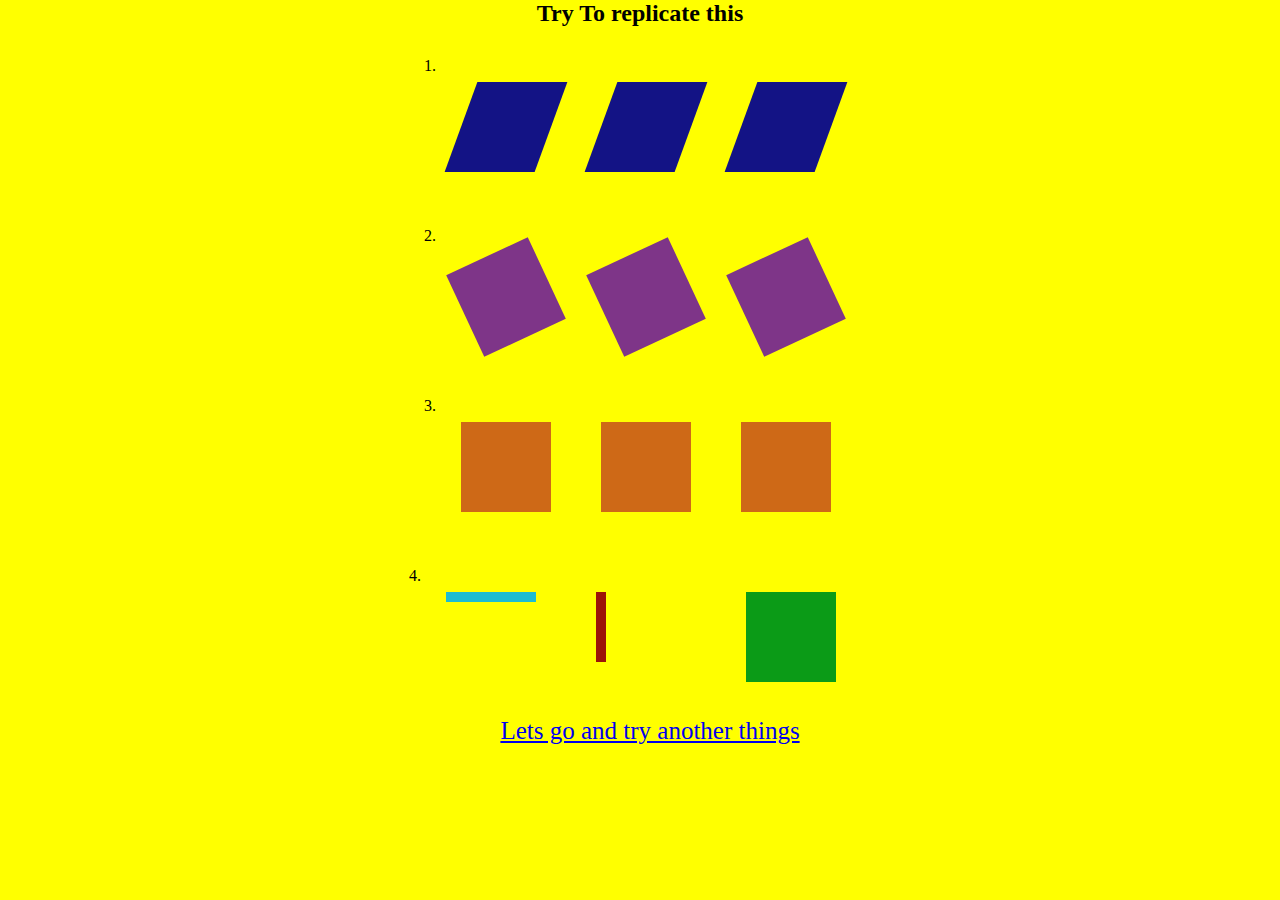
<file: index.html>
<!DOCTYPE html>
<html lang="en">
<head>
    <meta charset="UTF-8">
    <meta http-equiv="X-UA-Compatible" content="IE=edge">
    <meta name="viewport" content="width=device-width, initial-scale=1.0">
    <title>Document</title>
    <link rel="stylesheet" href="./index.css">
    <style>
        *{
    margin: 0;
    padding: 0;
    background-color: yellow;
    text-align: center;
}
    </style>
</head>
<body>
    <h2>Try To replicate this</h2>

    
    <div class="first">
        1.
        <div class="box1"></div>
        <div class="box1"></div>
        <div class="box1"></div> 
    </div>

    <div class="first">
        2.
        <div class="box2"></div>
        <div class="box2"></div>
        <div class="box2"></div> 
    </div>

    <div class="first">
        3.
        <div class="box3"></div>
        <div class="box3"></div>
        <div class="box3"></div> 
    </div>

    <div class="first">
        4.
        <div class="bbox1">
            <div class="box4"></div>
        </div>

        <div class="bbox2">
          <div class="box5"></div>
        </div>

        <div class="bbox3">
            <div class="box6"></div>
        </div>
         
    </div>
    
    <a class="btn" href="./next.html">Lets go and try another things</a>
    
    
</body>
</html>
</file>
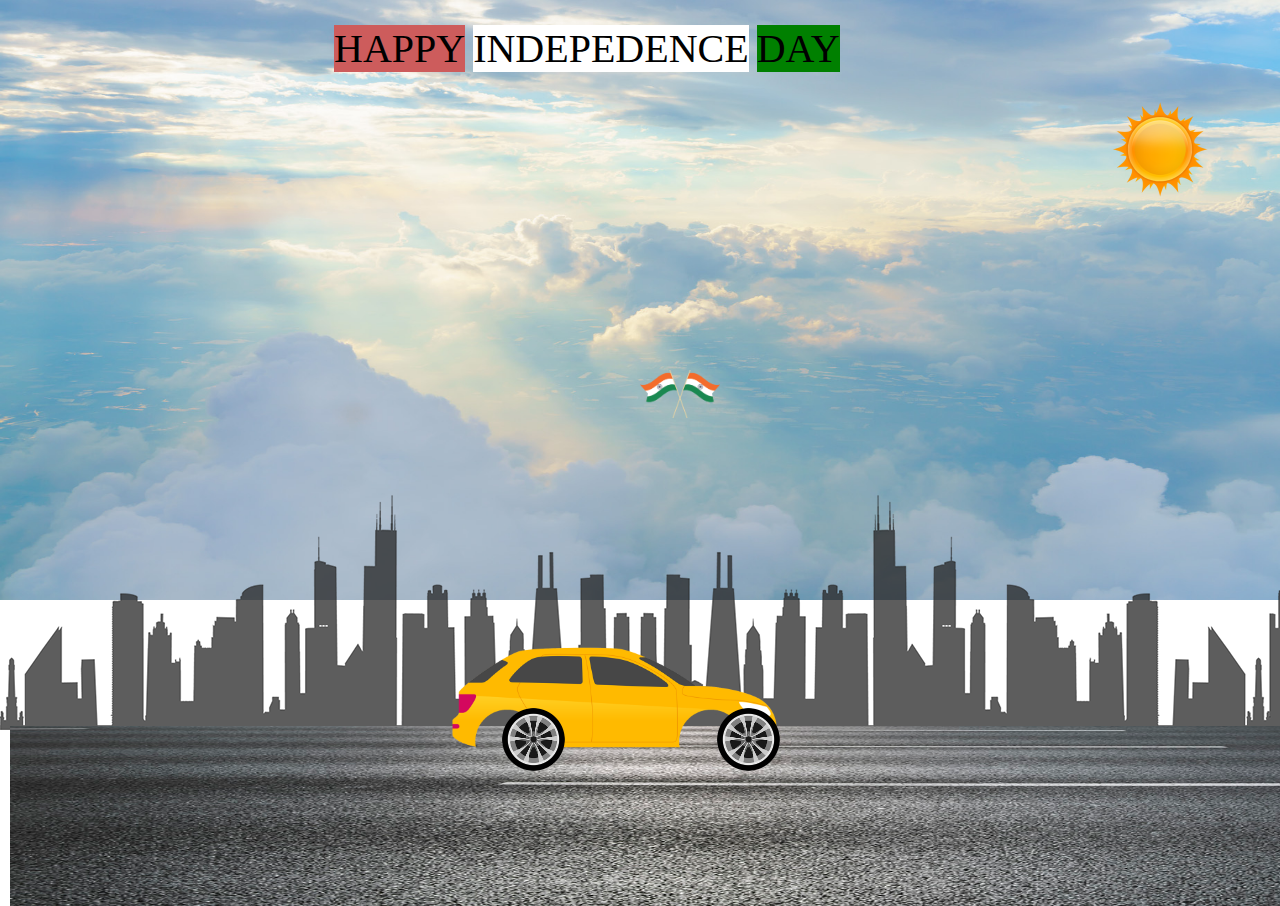
<file: ani.html>
<!DOCTYPE html>
<html lang="en">
<head>
    <meta charset="UTF-8">
    <meta http-equiv="X-UA-Compatible" content="IE=edge">
    <meta name="viewport" content="width=device-width, initial-scale=1.0">
    <title>Document</title>
    <link rel="stylesheet" href="./index.css">
    <style>
        *{
            margin: 0;
            padding: 0;
            /* overflow: hidden; */
        }
        body{
            margin-left: -50px;
        }

    </style>
</head>
<body>
    <div class="sky">
        <img src="./images/sky (1).jpg" width="100%" height="10%" alt="">
    </div>

    <div class="multi">
        
    </div>

    <div class="road">
        <img src="./images/road.jpg" width="500%" height="180px" alt="" style="margin-bottom: -20px; ">
    </div>

    <div class="car">
        <img src="./images/car (1).png" width="40%" alt="">
    </div>

    <div class="wheel1">
        <img src="./images/wheel (1).png" width="63px" alt="">
    </div>

    <div class="wheel2">
        <img src="./images/wheel (1).png" width="63px" alt="">
    </div>

    <div class="sun">
        <img src="./images/sun.png" width="100px" alt="">
    </div>

    <div class="flag">
        <img src="./images/flag.png" width="80px" alt="">
    </div>

    <div class="text">
        <div class="hapy">HAPPY</div>
        <div class="in">INDEPEDENCE</div>
        <div class="day">DAY</div>
    </div>
</body>
</html>
</file>
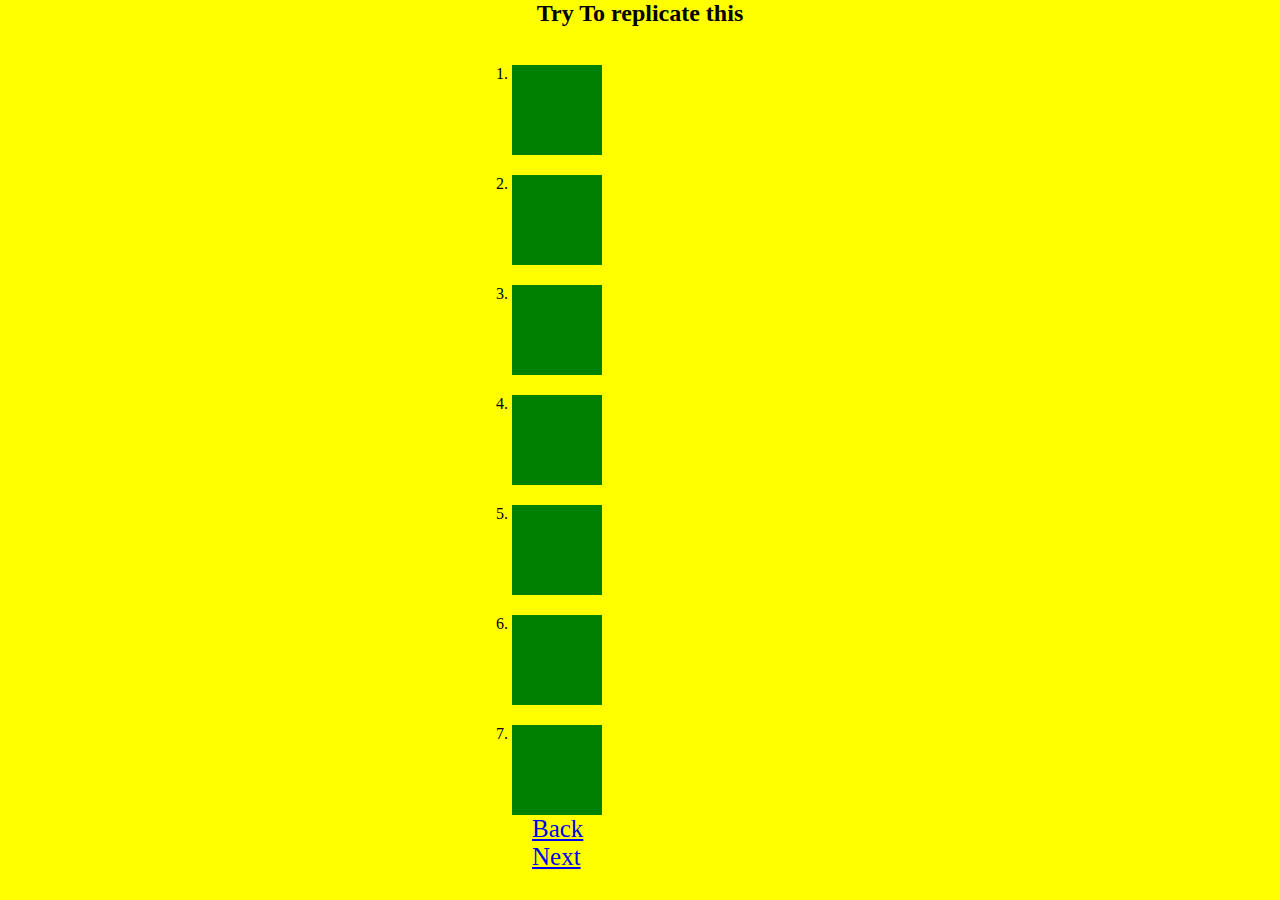
<file: next.html>
<!DOCTYPE html>
<html lang="en">
<head>
    <meta charset="UTF-8">
    <meta http-equiv="X-UA-Compatible" content="IE=edge">
    <meta name="viewport" content="width=device-width, initial-scale=1.0">
    <title>Document</title>
    <link rel="stylesheet" href="./index.css">
    <style>
        *{
    margin: 0;
    padding: 0;
    background-color: yellow;

}
    </style>
</head>
<body>
    <h2 class="heading">Try To replicate this</h2>
    <br>
    <div class="boxes">
        <ol><li>
            <div class="box box7"></div>
        </li>

        <li>
            <div class="box box8"></div>
        </li>

        <li>
            <div class="box box9"></div>
        </li>

        <li>
            <div class="box boxa"></div>
        </li>

        <li>
            <div class="box boxb"></div>
        </li>

        <li>
            <div class="box boxc"></div>
        </li>

        <li>
            <div class="box boxd"></div>
        </li>
    
    
    </ol>

    <a class="btn" href="./index.html">Back</a><br>
    <a class="btn" href="./ani.html">Next</a>
        
    </div>
</body>
</html>
</file>
<file: index.css>
.first{
    justify-content: center;
    /* margin-left: 20%; */
    margin-top: 30px;
    display: flex;
}



.box1{
    height: 90px;
    margin: 25px;
    width: 90px;
    background-color: rgb(19, 19, 133);
    animation-name: anibox1;
    animation-duration: 8s;
    animation-iteration-count: infinite;
    animation-direction: normal;
    transform: skew(-20deg);
}

@keyframes anibox1 {
    50%{
        transform: skew(20deg);
    }
}





.box2{
    height: 90px;
    margin: 25px;
    width: 90px;
    background-color: rgb(126, 53, 136);
    animation-name: anibox2;
    animation-duration: 10s;
    animation-iteration-count: infinite;
    animation-direction: normal;
    transform: rotate(-25deg);
}

@keyframes anibox2 {
    50%{
        transform: rotate(25deg);
    }
}


.box3{
    height: 90px;
    margin: 25px;
    width: 90px;
    background-color: rgb(206, 105, 23);
    animation-name: anibox3;
    animation-duration: 2s;
    animation-iteration-count: infinite;
    animation-direction: normal;
    
}

@keyframes anibox3 {
    100%{
        transform: rotate(360deg);
    }
}

.box4{
    height: 10px;
    margin: 25px;
    width: 90px;
    background-color: rgb(29, 188, 209);
    animation-name: anibox4;
    animation-duration: 4s;
    animation-iteration-count: infinite;
    animation-direction: normal;
    
}

@keyframes anibox4 {
    0%{
        height: 10px;
    }
    50%{
        height: 100px;
    }
    
}

.box5{
    height: 70px;
    margin: 25px;
    width: 10px;
    background-color: rgb(156, 20, 8);
    animation-name: anibox5;
    animation-duration: 4s;
    animation-iteration-count: infinite;
    animation-direction: normal;
    
}

@keyframes anibox5 {
    0%{
        width: 10px;
    }

    50%{
        width: 100px;
    }
    
}

.box6{
    height: 90px;
    margin: 25px;
    width: 90px;
    background-color: rgb(11, 155, 23);
    animation-name: anibox6;
    animation-duration: 2s;
    animation-iteration-count: infinite;
    animation-direction: normal;
  
    
}
@keyframes anibox6 {
    50%{
        transform: rotate(90deg);
    }
    
}


.bbox1{
    height: 150px;
    width: 150px;
    align-items: center;
}

.bbox2{
    height: 150px;
    width: 150px;
}

.bbox3{
    height: 150px;
    width: 150px;
}

.btn{
    font-size: 25px;
    text-align: center;
    margin-left: 20px;
}


/* next.html css  */



.heading{
    text-align: center;
}

.boxes{
    justify-content: center;
    margin-left: 40%;
    
}

.box{
    height: 90px;
    width: 90px;
    background-color: green;
    margin-top: 20px;
    transition: width 2s, height 4s;
}

.box7:hover{
    width: 300px;
}

.box8:hover{
    width: 250px;
    height: 250px;
}

.box9:hover{
    width: 350px;
    
}

.boxa:hover{
    width: 350px;
    
}

.boxb:hover{
    width: 350px;
    
}

.boxc:hover{
    width: 350px;
    
}

.boxd:hover{
    width: 350px;
    
}

/* ani.html css */

.sky img {
    width: 100%;
    height: 600px;
}

.multi{
    height: 250px;
    width: 500%;
    background-image: url(./images/city\ \(1\).png);
    position: absolute;
    bottom: 170px;
    right: 0;
    left: 0;
    display: block;
    background-repeat: repeat-x;
    animation: city 30s linear infinite;
}

@keyframes city {
    100%{
        transform: translateX(-1400px);
    }
}




.road{
    position: absolute;
    bottom: 10px;
    left: 10px;
    background-repeat: repeat-x;
    background-repeat: repeat;
    animation: road 5s linear infinite;
}

@keyframes road {
    100%{
        transform: translateX(-3400px);
    }
}



.car{
    position: absolute;
    bottom: 120px;
    left: 35%;
}

.wheel1{
    position: absolute;
    bottom: 125px;
    left: 502px;
    animation: whell1 1s linear infinite;

}

@keyframes whell1 {
    100%{
        transform: rotate(360deg);
    }
}

.wheel2{
    position: absolute;
    bottom: 125px;
    left: 717px;
    animation: whell1 1s linear infinite;


}

.text{
    display: flex;
    margin: 20px;
    font-size: 40px;
    justify-content: center;
    position: absolute;
    top: 5px;
    margin-left: 30%;
}

.hapy{
    background-color: indianred;
    margin-right: 8px;
}

.in{
    background-color: white;
    margin-right: 8px;
}

.day{
    background-color: green;
}

.sun{
    position: absolute;
    top: 100px;
    right: 70px;
    animation: sun 130s;
}

@keyframes sun {
    100%{
        transform: translateX(-3400px);
    }
}



.flag{
    position: absolute;
    top: 370px;
    right: 560px;
}
</file>
